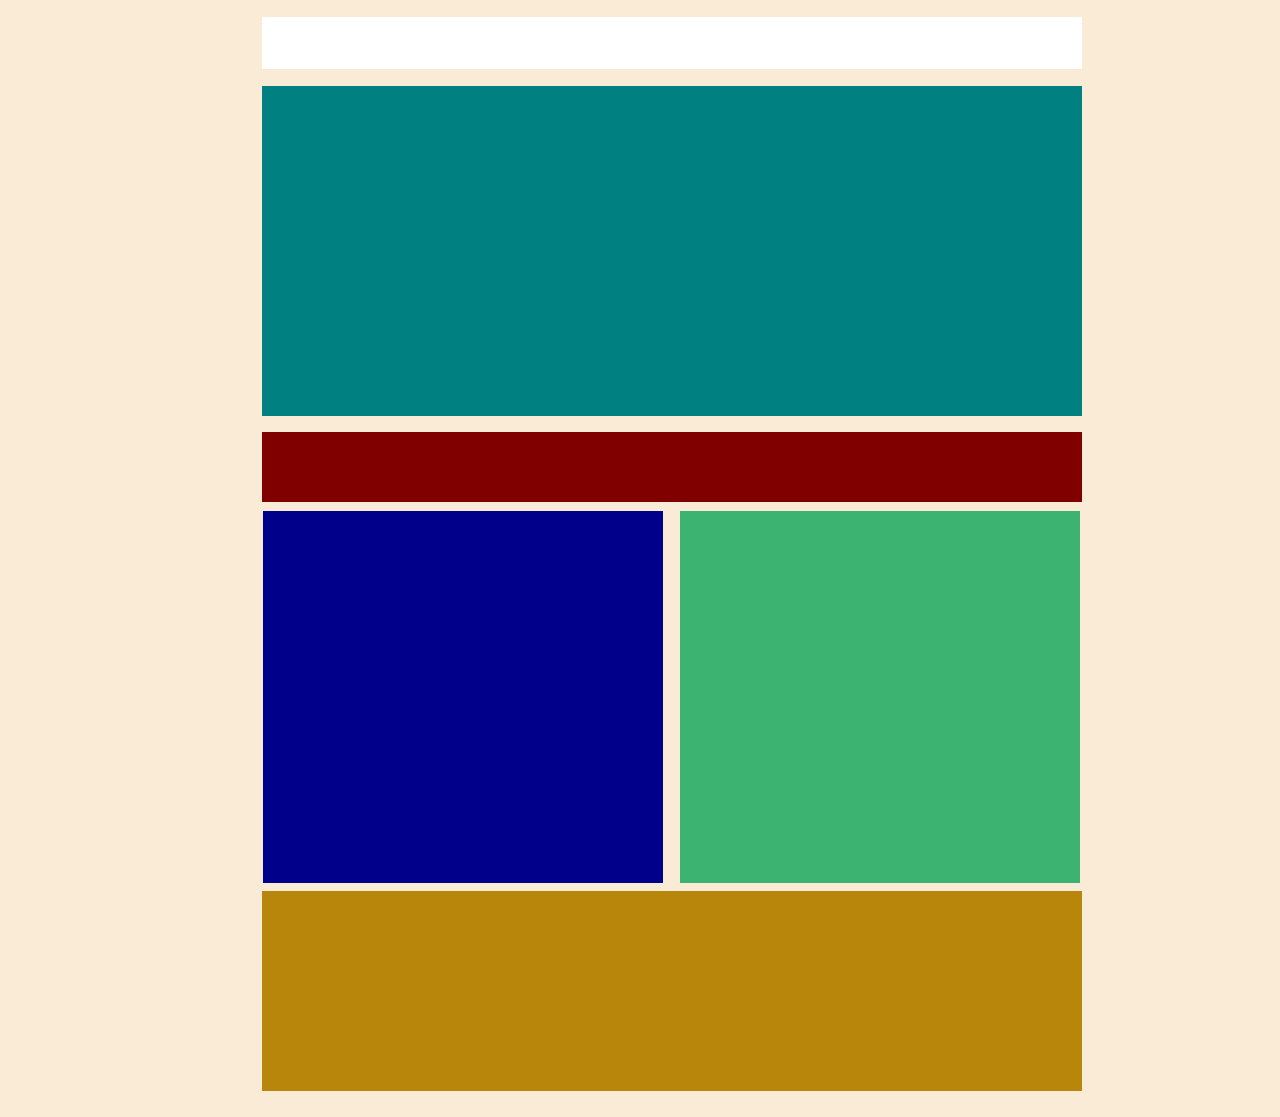
<file: index.html>
<!DOCTYPE html>
<html lang="en">
<head>
<meta charset="UTF-8">
<meta name="viewport" content="width=device-width, initial-scale=1.0">
<title>assignment</title>
<style>
   body{width: 840px; height: 1100px; background-color:antiquewhite; margin:auto;}  
   .box1{width:820px; height:52px ; background-color:#ffffff; margin:2% 5% 0% 5%;  }
   .box2{width:820px; height:330px ; background-color:teal; margin:2% 5% 0% 5%; }
   .box3{width:820px; height:70px ; background-color:maroon; margin:2% 5% 0% 5%;  }
   div{width:878px; height:372px ; margin:auto;}
   .box4{width:400px; height:372px ; background-color:mediumseagreen; float: right; margin: 1% 2% 3% 0%;   }
   .box5{width:400px; height:372px ; background-color:darkblue; float:right; margin: 1% 2% 3% 0%;  }
  
   .box6{width:820px; height:200px ; background-color:darkgoldenrod; margin:2% 5% 3% 5%;  }
   

</style>
</head>
<body>
<div class="box1">
</div>
<div class="box2">
</div>
<div class="box3">
</div>
<div>
<div class="box4">
</div>
<div class="box5">
</div>

</div>
<div class="box6">
</div>
</body>
</html>
</file>
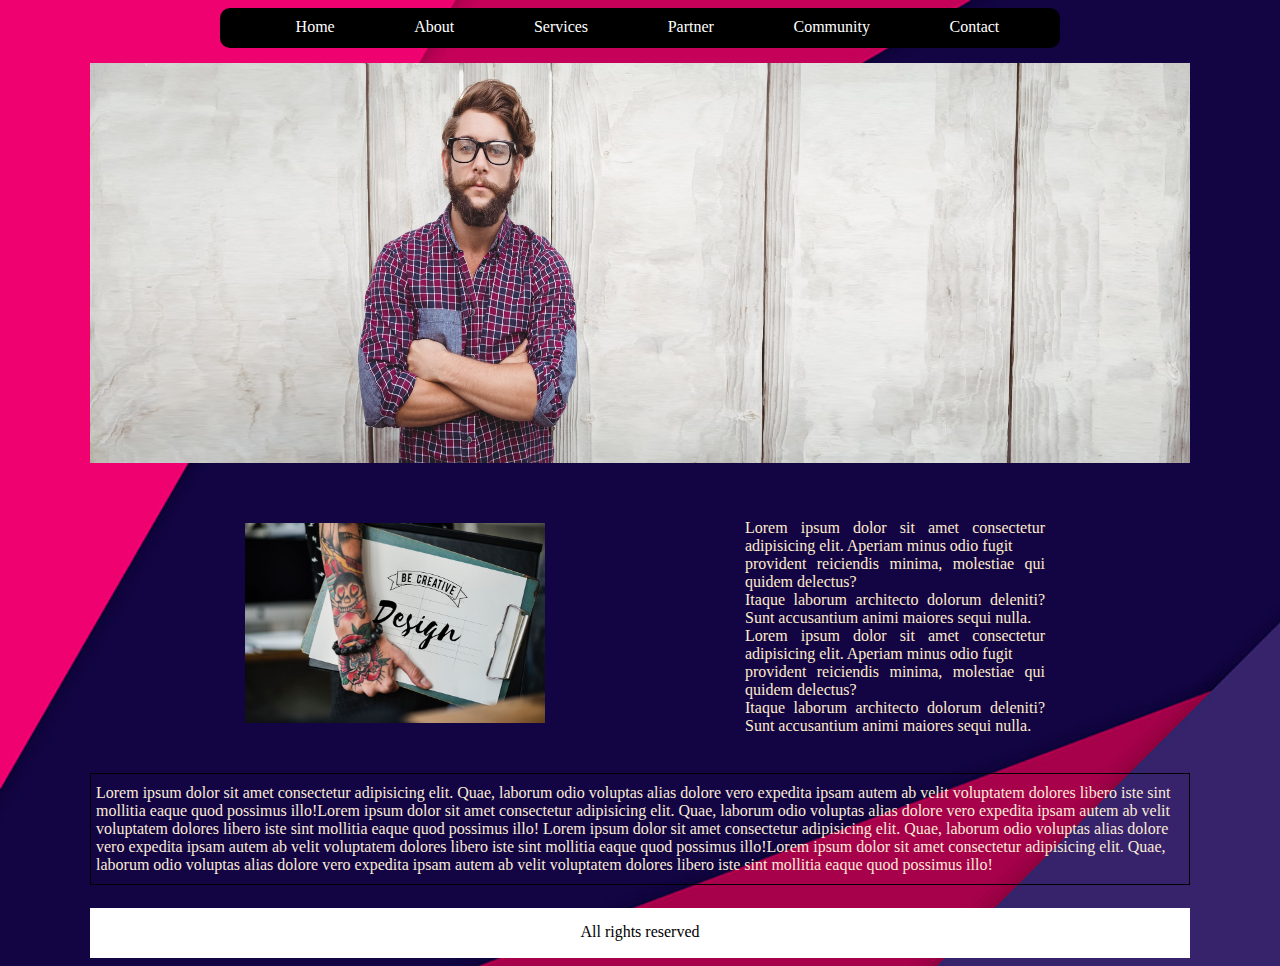
<file: mall.html>
<!DOCTYPE html>
<html lang="en">
<head>
<meta charset="UTF-8">
<meta name="viewport" content="width=device-width, initial-scale=1.0">
<link type="text/css" rel="stylesheet" href="style.css"/> 
<title>mall classic</title>
</head>
<body>   
<div class="container"> 
<header>
<nav>
<a href="#">Home</a>
<a href="#">About</a>
<a href="#">Services</a>
<a href="#">Partner</a>
<a href="#">Community</a>
<a href="#">Contact</a>
</nav>
</header>  
<div class="img1">
<img src="img1.jpg" alt="box2" width="1100" height="400">
</div>
<section>
<div class="text">
<p>Lorem ipsum dolor sit amet consectetur 
adipisicing elit. Aperiam minus odio fugit <br />
provident reiciendis minima, molestiae qui quidem 
delectus? <br />Itaque laborum architecto dolorum deleniti? 
Sunt accusantium animi maiores sequi nulla. <br>
Lorem ipsum dolor sit amet consectetur 
adipisicing elit. Aperiam minus odio fugit <br />
provident reiciendis minima, molestiae qui quidem 
delectus? <br />Itaque laborum architecto dolorum deleniti? 
Sunt accusantium animi maiores sequi nulla.</p>
</div>
<div class="img2">
<img src="img3.jpg" alt="" width="300px" height="200px" >
</div>
</section>
<div class="section2">
    <p>
        Lorem ipsum dolor sit amet consectetur adipisicing elit. Quae, 
        laborum odio voluptas alias dolore vero expedita ipsam autem ab velit
         voluptatem 
        dolores libero iste sint mollitia eaque quod possimus illo!Lorem ipsum dolor sit amet consectetur adipisicing elit. Quae, 
        laborum odio voluptas alias dolore vero expedita ipsam autem ab velit
         voluptatem 
        dolores libero iste sint mollitia eaque quod possimus illo!
        Lorem ipsum dolor sit amet consectetur adipisicing elit. Quae, 
        laborum odio voluptas alias dolore vero expedita ipsam autem ab velit
         voluptatem 
        dolores libero iste sint mollitia eaque quod possimus illo!Lorem ipsum dolor sit amet consectetur adipisicing elit. Quae, 
        laborum odio voluptas alias dolore vero expedita ipsam autem ab velit
         voluptatem 
        dolores libero iste sint mollitia eaque quod possimus illo!
    </p>
</div>
</div>
<footer id="footer">
<p>All rights reserved</p>
</footer>
</body>
</html>
</file>
<file: style.css>
body{
background-image: url(bg.jpg); 
background-size: cover;}
.container{width: 1100px; height:800px;
margin: auto;}
nav{background-color:black;
width:840px; height: 30px;
border-radius: 10px;
margin:auto;
padding-top: 10px;
}
nav a{text-decoration: none; 
color:#ffffff;
padding-left:9%;
padding-top:10px;}
nav a:hover{color: blanchedalmond;}
.img1{width: 900px; height:400px; 
margin-top: 15px;}
section{ width:840px; height:250px; margin
:20px auto ; padding-top: 20px;

}
.text{text-align:justify; width: 300px;
color: blanchedalmond; margin-right:15px;
font-size: 16px; float:right;} 
.img2{float:right; margin-right:200px;
padding-top:20px; 
}
.section2{margin:0px 0px 0px 0px;}
.section2 p{color: antiquewhite; border:1px solid black;
padding:10px 5px 10px 5px;} 
#footer{width: 1100px; height: 50px; 
background-color:white; margin:auto; margin-top:100px;}
#footer p{text-align: center; padding-top: 15px;}
</file>
